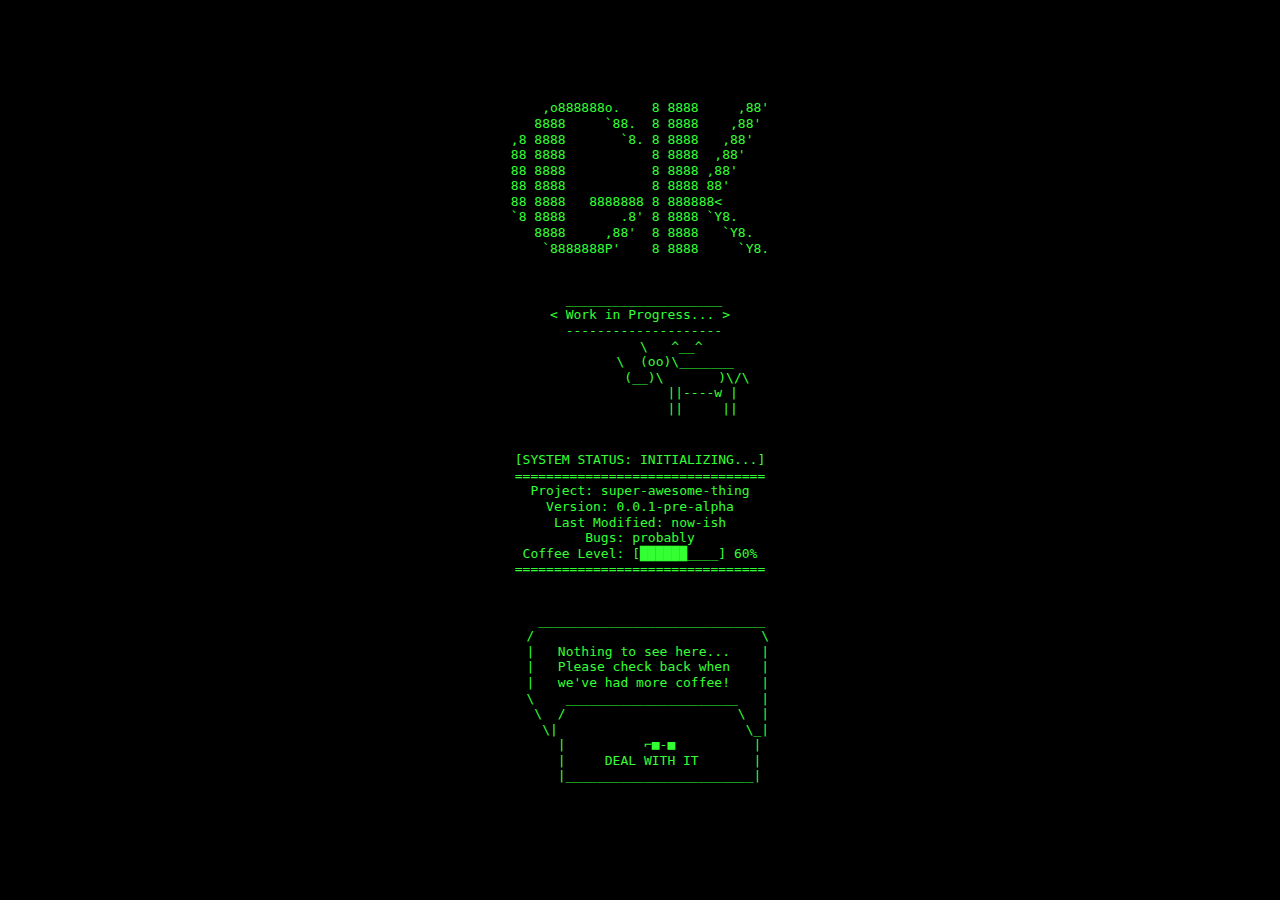
<file: cors-proxy/index.html>
<!DOCTYPE html>
<html lang="en">
<head>
    <meta charset="UTF-8">
    <meta name="viewport" content="width=device-width, initial-scale=1.0">
    <title>Project Under Construction</title>
    <style>
        body {
            background-color: #000;
            color: #33ff33;
            font-family: monospace;
            display: flex;
            flex-direction: column;
            align-items: center;
            justify-content: center;
            min-height: 100vh;
            margin: 0;
            line-height: 1.2;
            text-align: center;
        }

        pre {
            white-space: pre;
            margin: 20px;
            text-align: center;
            animation: glow 2s ease-in-out infinite alternate;
        }

        @keyframes glow {
            from {
                text-shadow: 0 0 5px #33ff33, 0 0 10px #33ff33;
            }
            to {
                text-shadow: 0 0 10px #33ff33, 0 0 20px #33ff33;
            }
        }

        .blink {
            animation: blink 1s step-end infinite;
        }

        @keyframes blink {
            50% { opacity: 0; }
        }

        .container {
            max-width: 800px;
            padding: 20px;
        }
    </style>
</head>
<body>
    <div class="container">
        <pre>
    ,o888888o.    8 8888     ,88'
   8888     `88.  8 8888    ,88' 
,8 8888       `8. 8 8888   ,88'  
88 8888           8 8888  ,88'   
88 8888           8 8888 ,88'    
88 8888           8 8888 88'     
88 8888   8888888 8 888888&lt;      
`8 8888       .8' 8 8888 `Y8.    
   8888     ,88'  8 8888   `Y8.  
    `8888888P'    8 8888     `Y8.
        </pre>
        <pre>
 ____________________
&lt; Work in Progress... &gt;
 --------------------
        \   ^__^
         \  (oo)\_______
            (__)\       )\/\
                ||----w |
                ||     ||
        </pre>
        <pre class="blink">
[SYSTEM STATUS: INITIALIZING...]
================================
Project: super-awesome-thing
Version: 0.0.1-pre-alpha
Last Modified: now-ish
Bugs: probably
Coffee Level: [██████____] 60%
================================
        </pre>
        <pre>
   _____________________________
  /                             \
  |   Nothing to see here...    |
  |   Please check back when    |
  |   we've had more coffee!    |
  \    ______________________   |
   \  /                      \  |
    \|                        \_|
     |          ⌐■-■          |
     |     DEAL WITH IT       |
     |________________________|
        </pre>
    </div>
</body>
</html>
</file>
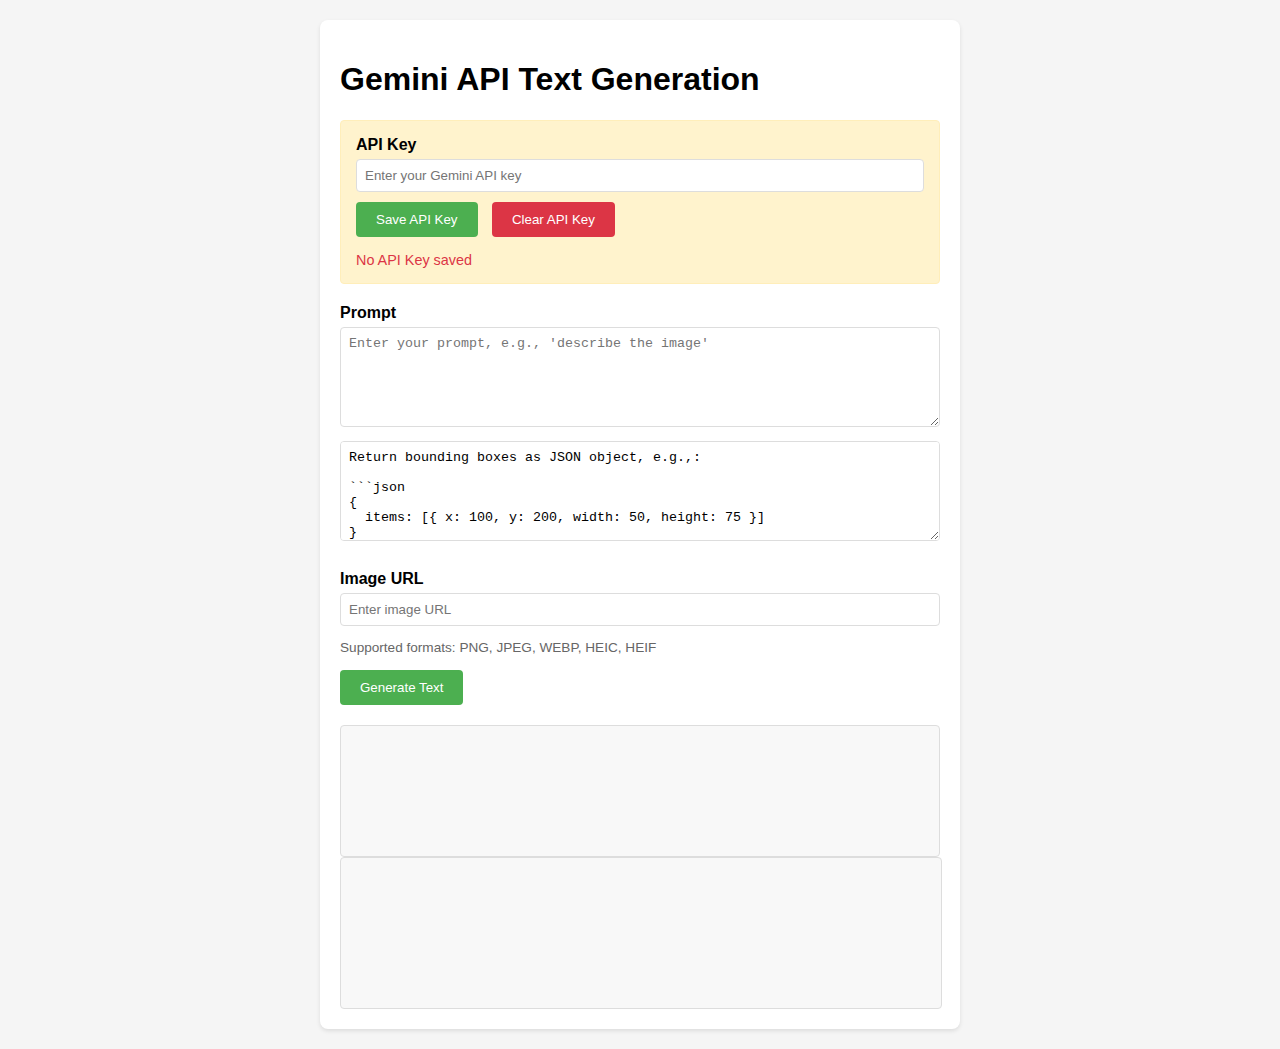
<file: gemini-api-tool/index.html>
<!DOCTYPE html>
<html>

<head>
  <title>Gemini API Text Generation</title>
  <style>
    body {
      font-family: Arial, sans-serif;
      margin: 20px;
      background-color: #f5f5f5;
    }

    .container {
      max-width: 600px;
      margin: 0 auto;
      background-color: white;
      padding: 20px;
      border-radius: 8px;
      box-shadow: 0 2px 4px rgba(0, 0, 0, 0.1);
    }

    .input-group {
      margin-bottom: 15px;
    }

    .input-group label {
      display: block;
      margin-bottom: 5px;
      font-weight: bold;
    }

    input,
    textarea,
    select {
      width: 100%;
      padding: 8px;
      margin-bottom: 10px;
      box-sizing: border-box;
      border: 1px solid #ddd;
      border-radius: 4px;
    }

    textarea {
      min-height: 100px;
      resize: vertical;
    }

    select {
      background-color: white;
    }

    .image-input-group {
      display: grid;
      grid-template-columns: 2fr 1fr;
      gap: 10px;
    }

    button {
      background-color: #4CAF50;
      color: white;
      padding: 10px 20px;
      border: none;
      border-radius: 4px;
      cursor: pointer;
      transition: background-color 0.3s;
    }

    button:hover {
      background-color: #45a049;
    }

    #output {
      white-space: pre-wrap;
      margin-top: 20px;
      padding: 15px;
      background-color: #f8f8f8;
      border-radius: 4px;
      border: 1px solid #ddd;
      min-height: 100px;
    }

    #apiKeySection {
      margin-bottom: 20px;
      padding: 15px;
      background-color: #fff3cd;
      border: 1px solid #ffeeba;
      border-radius: 4px;
    }

    .hidden {
      display: none;
    }

    #clearApiKey {
      background-color: #dc3545;
      margin-left: 10px;
    }

    #clearApiKey:hover {
      background-color: #c82333;
    }

    .status-message {
      margin-top: 5px;
      font-size: 0.9em;
      color: #666;
    }

    .info-text {
      font-size: 0.85em;
      color: #666;
      margin-top: 4px;
    }

    .canvas-container {
      width: 100%;
      background-color: #f8f8f8;
      border: 1px solid #ddd;
      border-radius: 4px;
      overflow: hidden;
    }

    canvas {
      display: block;
      max-width: 100%;
    }

    .error {
      color: #dc2626;
      margin-top: 10px;
      display: none;
    }
  </style>
</head>

<body>
  <div class="container">
    <h1>Gemini API Text Generation</h1>

    <div id="apiKeySection">
      <div class="input-group">
        <label for="apiKey">API Key</label>
        <input type="password" id="apiKey" placeholder="Enter your Gemini API key">
        <button onclick="saveApiKey()">Save API Key</button>
        <button id="clearApiKey" onclick="clearApiKey()">Clear API Key</button>
      </div>
      <div class="status-message" id="apiKeyStatus"></div>
    </div>

    <div class="input-group">
      <label for="prompt">Prompt</label>
      <textarea id="prompt" placeholder="Enter your prompt, e.g., 'describe the image'"></textarea>
      <textarea id="json-prompt">Return bounding boxes as JSON object, e.g.,:

```json
{
  items: [{ x: 100, y: 200, width: 50, height: 75 }]
}
```</textarea>
    </div>

    <div class="input-group">
      <label for="imageUrl">Image URL</label>
      <input type="text" id="imageUrl" placeholder="Enter image URL">
      <div class="info-text">Supported formats: PNG, JPEG, WEBP, HEIC, HEIF</div>
    </div>

    <button id="generateText">Generate Text</button>

    <div id="error" class="error"></div>

    <div id="image-preview"></div>
    <div id="output"></div>
    <div class="canvas-container">
      <canvas id="imageCanvas"></canvas>
    </div>

    <script src="./index.js" type="module"></script>
  </div>
</body>

</html>
</file>
